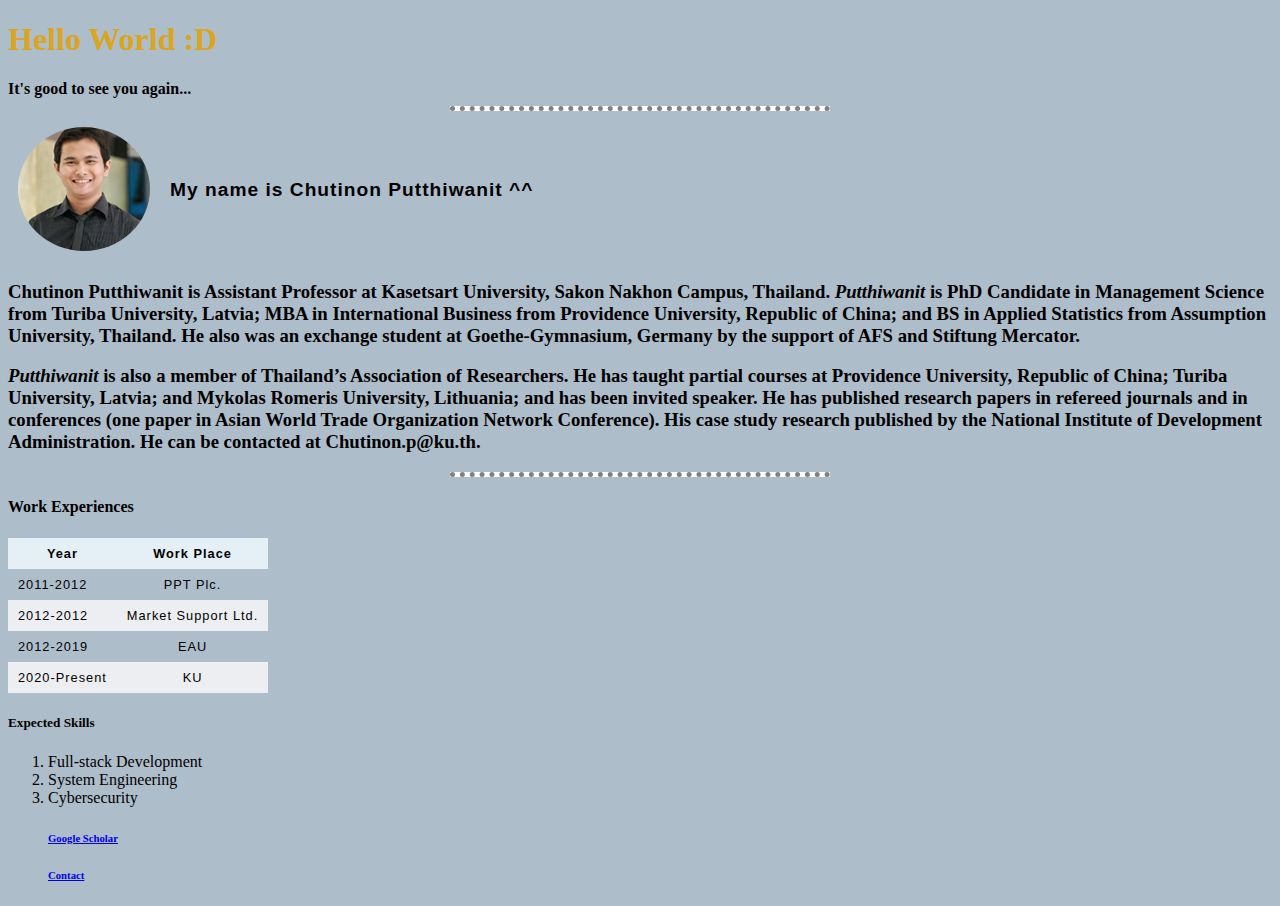
<file: index.html>
<!DOCTYPE html>
<html lang="en">
<head>
    <meta charset="UTF-8">
    <meta name="viewport" content="width=device-width, initial-scale=1.0">
    <title>Chutinon Putthiwanit</title>
    <link rel="stylesheet" href="styles.css">
    <style>
        body {
	background-color: #AEBDCA;
	}
       hr {
	background-color:white;
	}

    </style>
</head>
<body>
    <h1>Hello World :D</h1>
  <strong>It's good to see you again...</strong>
  <hr><!-- size ="3" noshade>-->
  <table>
    <tr>
        <td>
        <img src="chutinon.png" alt="Chutinon Putthiwanit">
        </td>
        <td>
        <h2>My name is Chutinon Putthiwanit ^^</h2>
        </td>
    </tr>
  </table>
      <h3><p>Chutinon Putthiwanit is Assistant Professor at Kasetsart University, Sakon Nakhon Campus, Thailand. <em>Putthiwanit</em> is PhD Candidate in Management Science from Turiba University, Latvia; MBA in International Business from Providence University, Republic of China; and BS in Applied Statistics from Assumption University, Thailand. He also was an exchange student at Goethe-Gymnasium, Germany by the support of AFS and Stiftung Mercator.</p> 
    <p><em>Putthiwanit</em> is also a member of Thailand’s Association of Researchers. He has taught partial courses at Providence University, Republic of China; Turiba University, Latvia; and Mykolas Romeris University, Lithuania; and has been invited speaker. He has published research papers in refereed journals and in conferences (one paper in Asian World Trade Organization Network Conference). His case study research published by the National Institute of Development Administration. He can be contacted at Chutinon.p@ku.th.</p></h3>
  <hr>
    <h4>Work Experiences</h4>
    <table>
        <thead>
            <tr>
                <th>
                Year
                </th>
                 <th>
                Work Place
                </th>
            </tr>
        </thead>    
        <tr><td>2011-2012</td> <td>PPT Plc.</td></tr>
        <tr><td>2012-2012</td> <td>Market Support Ltd.</td></tr>
        <tr><td>2012-2019</td> <td>EAU</td></tr>
        <tr><td>2020-Present</td> <td>KU</td></tr>
  </table>
    <h5>Expected Skills</h5>
  <ol>
    <li>Full-stack Development</li>
    <li>System Engineering</li>
    <li>Cybersecurity</li>
  </o>
  <h6><a href="https://scholar.google.co.uk/citations?user=KZp4240AAAAJ&hl=en">Google Scholar</a></h6>
  <h6><a href="contact.html">Contact</a></h6>
</body>
</html>
</file>
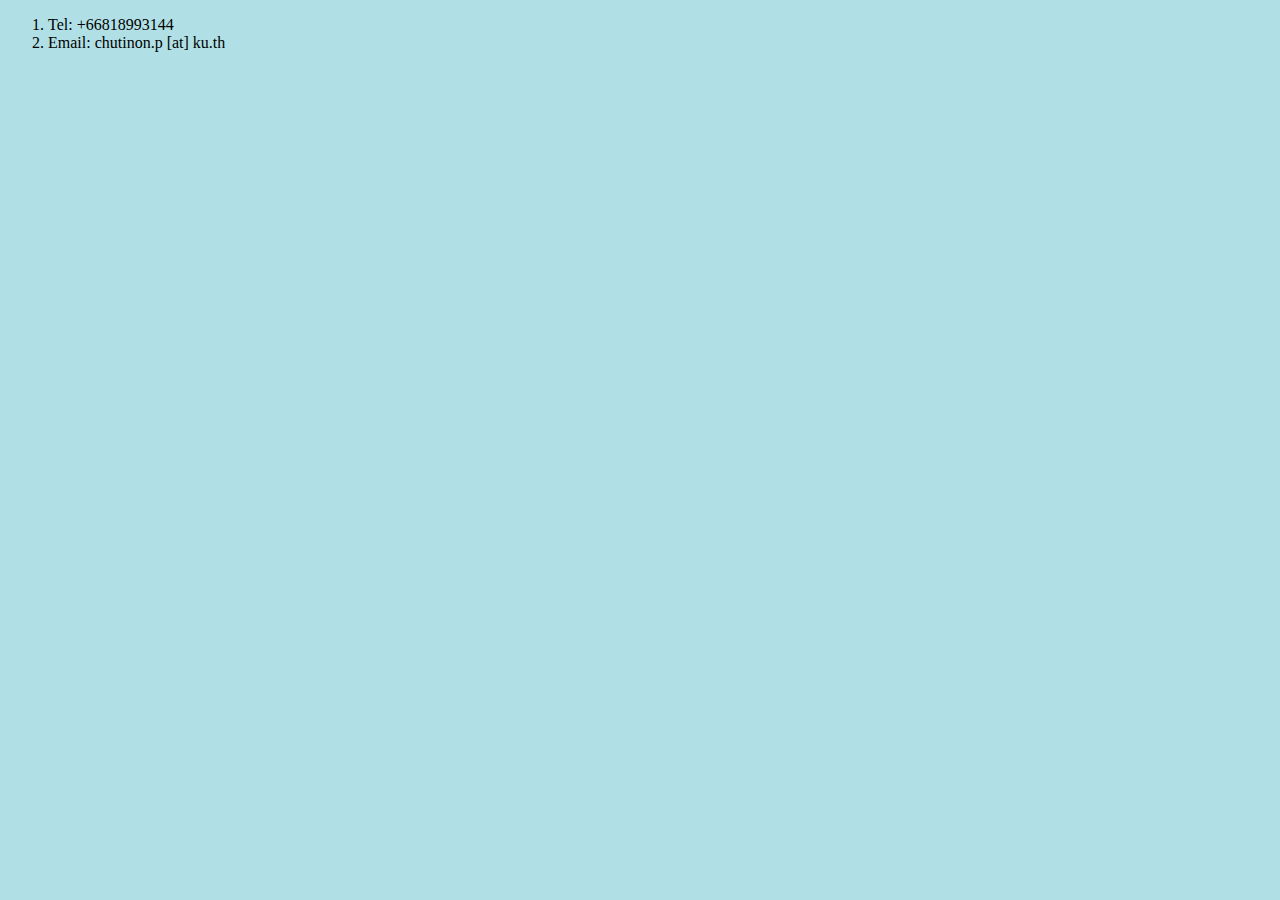
<file: contact.html>
<!DOCTYPE html>
<html lang="en">
<head>
    <meta charset="UTF-8">
    <meta name="viewport" content="width=device-width, initial-scale=1.0">
    <title>Contact</title>
    <link rel="stylesheet" href="styles.css">
</head>
<body>
    <ol>
        <li>Tel: +66818993144</li>
        <li>Email: chutinon.p [at] ku.th</li>
    </ol>
</body>
</html>
</file>
<file: styles.css>
img {
    width: 100%; 
height: auto;
    border-radius: 50%;
}

h1 {
    color: goldenrod;
    }

body{
    background-color: powderblue;
   }
  
hr {
    border-style: none; 
    border-top-style: dotted;
    border-color: grey;
    border-width:5px;
    width: 30%;
  }
 
table, td {
    border-collapse: collapse;
    /* border: 2px solid rgb(140 140 140); */
    font-family: sans-serif;
    font-size: 0.8rem;
    letter-spacing: 1px;
  }
  
  caption {
    caption-side: bottom;
    padding: 10px;
    font-weight: bold;
  }
  
  thead,
  tfoot {
    background-color: rgb(228 240 245);
  }
  
  th,
  td {
    /* border: 1px solid rgb(160 160 160); */
    padding: 8px 10px;
  }
  
  td:last-of-type {
    text-align: center;
  }
  
  tbody > tr:nth-of-type(even) {
    background-color: rgb(237 238 242);
  }
</file>
